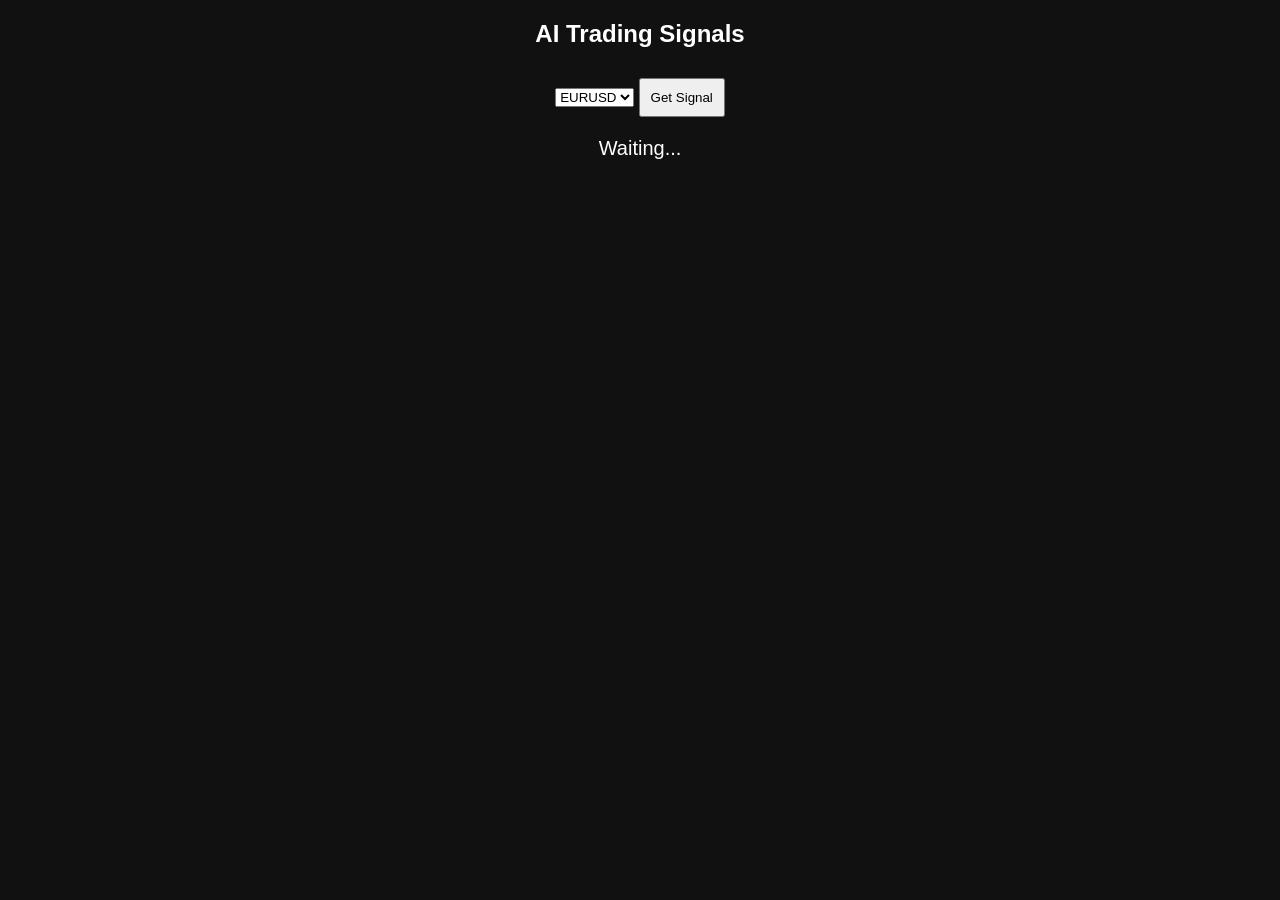
<file: index.html>
<!DOCTYPE html>
<html>
<head>
  <title>AI Trading System</title>
  <link rel="stylesheet" href="style.css">
</head>
<body>

<h2>AI Trading Signals</h2>

<select id="pair">
  <option>EURUSD</option>
  <option>GBPUSD</option>
  <option>USDJPY</option>
  <option>AUDUSD</option>
</select>

<button onclick="getSignal()">Get Signal</button>

<div id="result">Waiting...</div>

<script src="app.js"></script>
</body>
</html>
</file>
<file: style.css>
body {
  font-family: Arial;
  text-align: center;
  background: #111;
  color: white;
}

button {
  padding: 10px;
  margin-top: 10px;
}

#result {
  margin-top: 20px;
  font-size: 20px;
}
</file>
